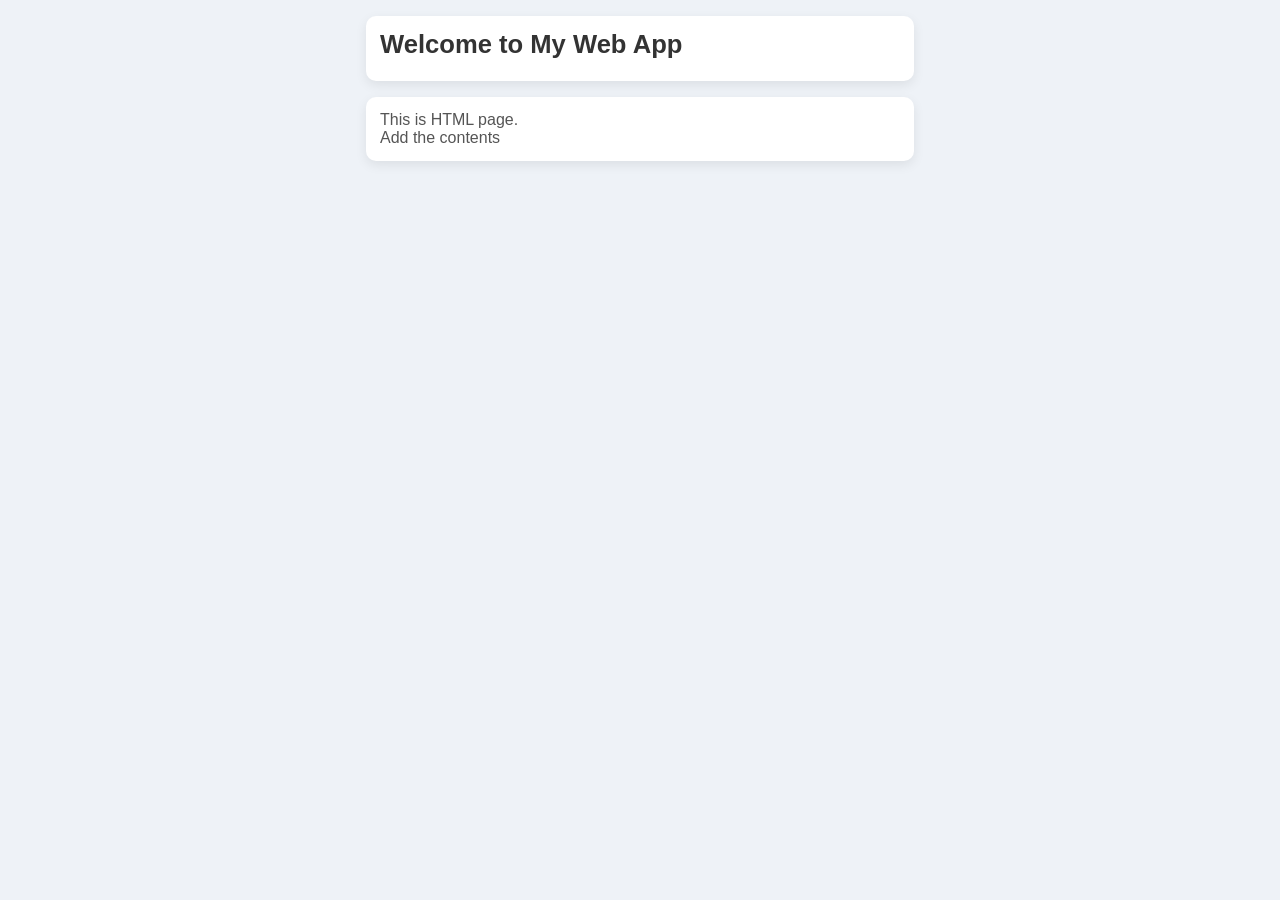
<file: web_app/templates/index.html>
<!DOCTYPE html>
<html lang="en">
<head>
  <meta charset="UTF-8">
  <meta name="viewport" content="width=device-width, initial-scale=1.0">
  <title>My Web App</title>
  <style>
    body {
      font-family: Arial, sans-serif;
      margin: 0;
      padding: 0;
      color: #333;
      background: #eef2f7;
    }

    .card {
      background: #fff;
      margin: 16px auto;
      border-radius: 10px;
      box-shadow: 0 4px 12px rgba(0, 0, 0, 0.08);
      max-width: 520px;
      padding: 14px;
    }

    h1 {
      font-size: 1.6rem;
      margin: 0 0 8px;
      padding: 0;
    }

    p {
      margin: 0;
      padding: 0;
      color: #555;
    }
  </style>
</head>
<body>
  <div class="card">
    <h1>Welcome to My Web App</h1>
  </div>
  <div class="card">
    <p>This is HTML page.</p>
    <p>Add the contents</p>
  </div>
</body>
</html>
</file>
